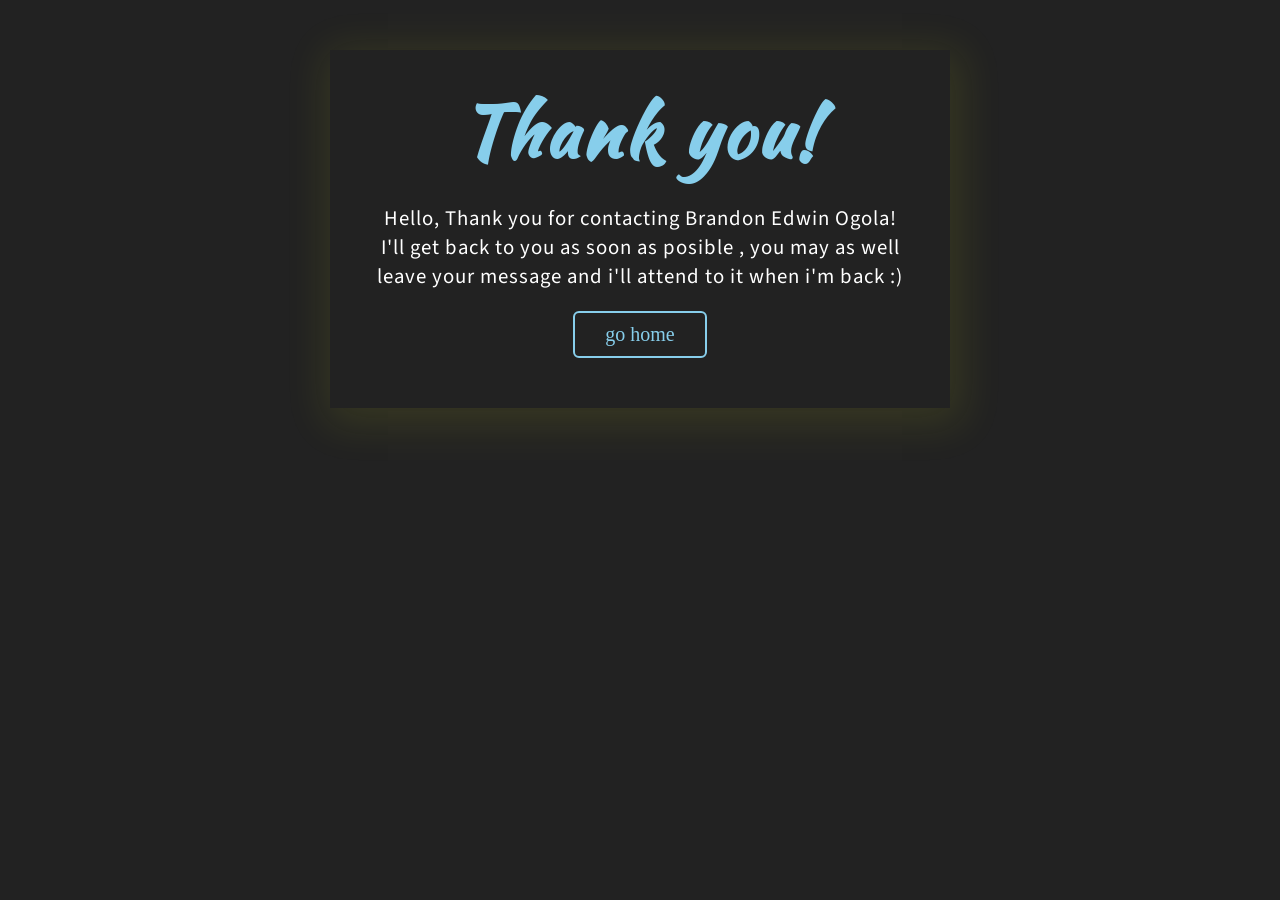
<file: thankyou.html>
<!DOCTYPE html>
<html lang="en">
  <head>
    <meta charset="UTF-8" />
    <meta http-equiv="X-UA-Compatible" content="IE=edge" />
    <meta name="viewport" content="width=device-width, initial-scale=1.0" />
    <title>Brandon Edwin Ogola - Web developer</title>
    <link rel="icon" type="image/x-icon" href="/images/favicon.png" />
    <link
      href="https://fonts.googleapis.com/css?family=Kaushan+Script|Source+Sans+Pro"
      rel="stylesheet"
    />
    <style>
      * {
        box-sizing: border-box;
                    /* ==================== outline:1px solid ==================== ;*/
      }
      body {
        background: #111;
        background: linear-gradient(to bottom, #222 0%, #222 100%);
        filter: progid:DXImageTransform.Microsoft.gradient( startColorstr='#ffffff', endColorstr='#e1e8ed',GradientType=0 );
        height: 100%;
        margin: 0;
        background-repeat: no-repeat;
        background-attachment: fixed;
      }

      .wrapper-1 {
        width: 100%;
        height: 100vh;
        display: flex;
        flex-direction: column;
      }
      .wrapper-2 {
        padding: 30px;
        text-align: center;
      }
      h1 {
        font-family: "Kaushan Script", cursive;
        font-size: 4em;
        letter-spacing: 3px;
        color: skyblue;
        margin: 0;
        margin-bottom: 20px;
      }
      .wrapper-2 p {
        margin: 0;
        font-size: 1.3em;
        color: #fff;
        font-family: "Source Sans Pro", sans-serif;
        letter-spacing: 1px;
      }
      a {
        text-decoration: none;
      }
      .go-home {
        display: inline-block;
        background: none;
        color: skyblue;
        font-size: 20px;
        font-weight: 500;
        padding: 10px 30px;
        margin-top: 20px;
        border-radius: 6px;
        border: 2px solid skyblue;
        transition: all 0.3s ease;
      }
      .go-home:hover {
        color: #fff;
        background: skyblue;
      }

      @media (min-width: 360px) {
        h1 {
          font-size: 4.5em;
        }
        .go-home {
          margin-bottom: 20px;
        }
      }

      @media (min-width: 600px) {
        .content {
          max-width: 1000px;
          margin: 0 auto;
        }
        .wrapper-1 {
          height: initial;
          max-width: 620px;
          margin: 0 auto;
          margin-top: 50px;
          box-shadow: 4px 8px 40px 8px rgba(238, 241, 30, 0.1);
        }
      }
    </style>
  </head>
  <body>
    <div class="content">
      <div class="wrapper-1">
        <div class="wrapper-2">
          <i class="fa fa-party" id="checkmark"></i>
          <h1>Thank you!</h1>
          <p>
            Hello, Thank you for contacting Brandon Edwin Ogola! <br />
            I'll get back to you as soon as posible , you may as well leave your message and i'll attend to it when i'm back :)
          </p>
          <a class="go-home" href="https://app.netlify.com/teams/maimu090">
            go home
          </a>
        </div>
      </div>
    </div>
  </body>
</html>
</file>
